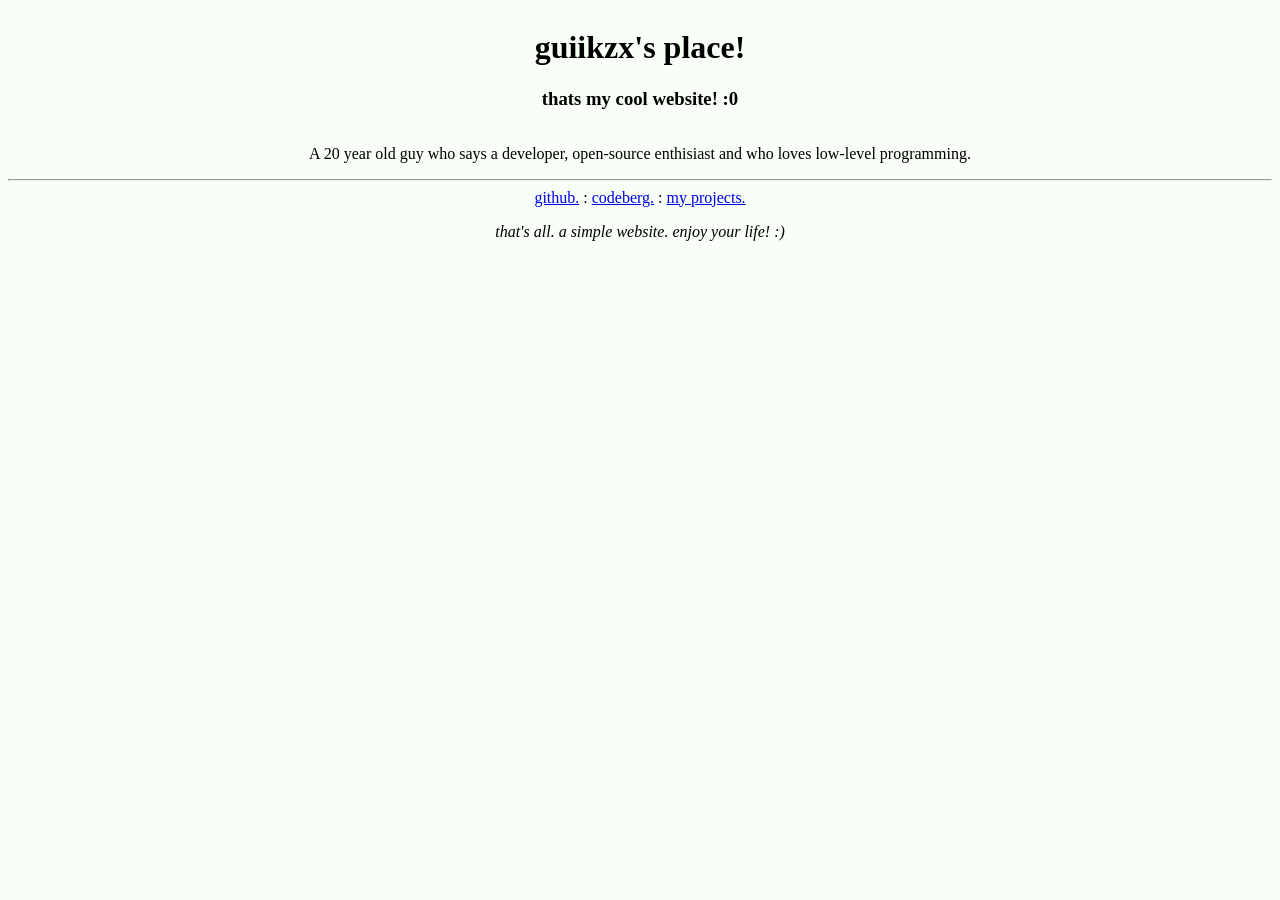
<file: index.html>
<!DOCTYPE html>
<html lang="en">

<head>
  <meta charset="UTF-8">
  <meta name="viewport" content="width=device-width, initial-scale=1">
  <title>guiikzx place!</title>
  <meta property="og:author" content="guiikzx place!">
  <meta property="og:description" content="enjoy your life! :)">
  <meta property="og:url" content="https://guiikzx.github.io/">
  <link href="style/style.css" rel="stylesheet">
  <link rel="icon" type="image/svg+xml" href="assets/icon.jpeg">
</head>

<body>
  <div class="first">
    <h1>guiikzx's place!</h1>
    <h3>thats my cool website! :0</h3>
  </div>

  <div class="second">
    <p>A 20 year old guy who says a developer, open-source enthisiast and who loves low-level programming.</p>
  </div>

  <hr>

  <footer class="thrid">
    <a href="https://github.com/guiikzx" target="_blank">github.</a> : <a href="https://codeberg.org/guiikzx"
      target="_blank">codeberg.</a> : <a href="projects.html" target="_blank">my projects.</a>
    <footer>

      <i>
        <p>that's all. a simple website. enjoy your life! :)</p>
      </i>
</body>

</html>
</file>
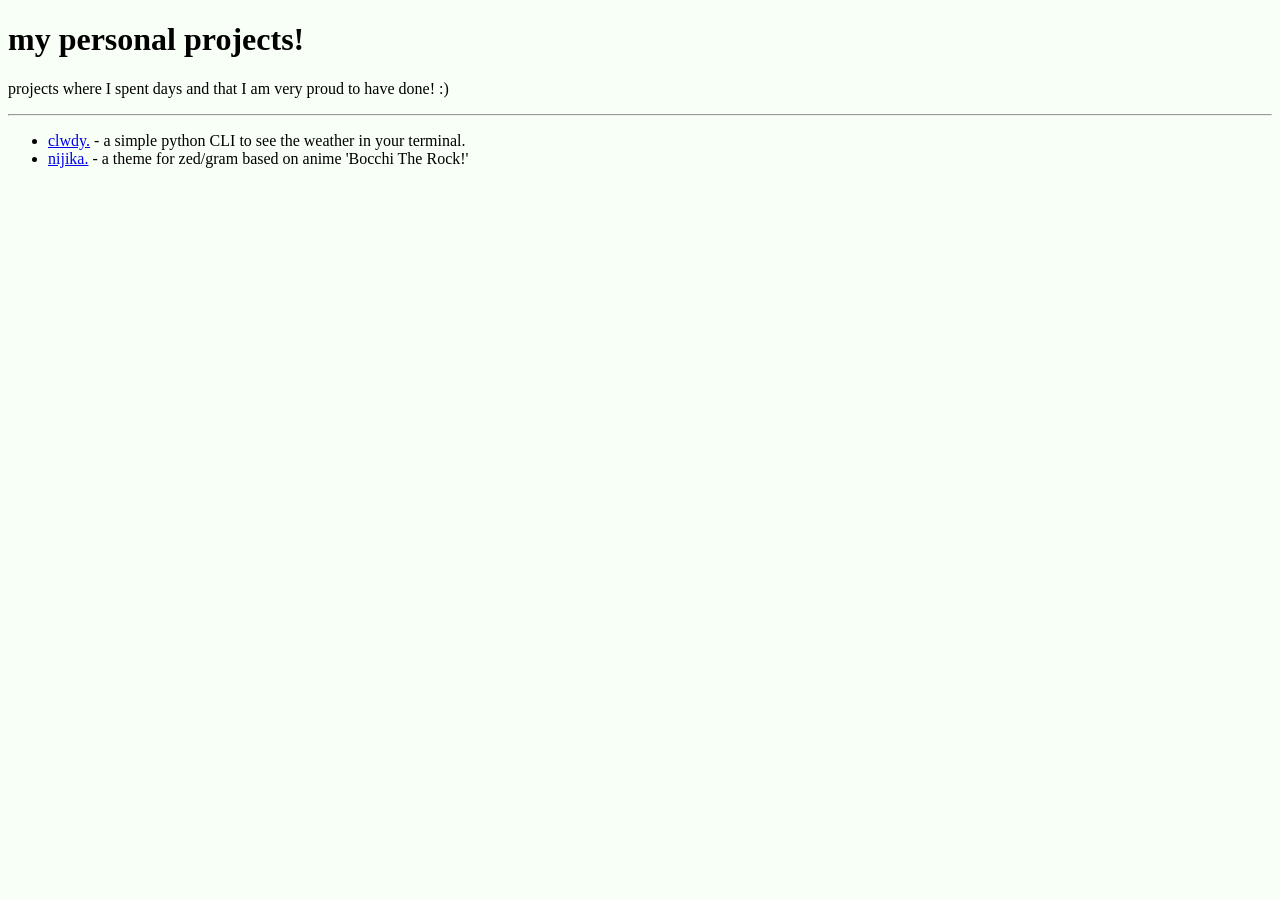
<file: projects.html>
<!DOCTYPE html>
<html lang="en">

<head>
  <meta charset="UTF-8">
  <meta name="viewport" content="width=device-width, initial-scale=1.0">
  <title>my projects!</title>
  <link href="style/style.css" rel="stylesheet">
  <link rel="icon" type="image/svg+xml" href="assets/icon.jpeg">
</head>

<body>
  <div>
    <h1>my personal projects!</h1>
  </div>

  <p>projects where I spent days and that I am very proud to have done! :)</p>

  <hr>

  <div>
    <ul>
      <li><a href="https://github.com/guiikzx/clwdy" target="_blank">clwdy.</a> - a simple python CLI to see the weather
        in your
        terminal.</li>
      <li><a href="https://github.com/guiikzx/nijika-theme" target="_blank">nijika.</a> - a theme for zed/gram based on
        anime 'Bocchi
        The Rock!'</li>
    </ul>
  </div>
</body>

</html>
</file>
<file: style/style.css>
body {
	background-color: #F8FFF7;
}

.first {
	text-align: center;
	align-content: center;
}

.second {
	text-align: center;
}

.thrid {
	text-align: center;
}
</file>
